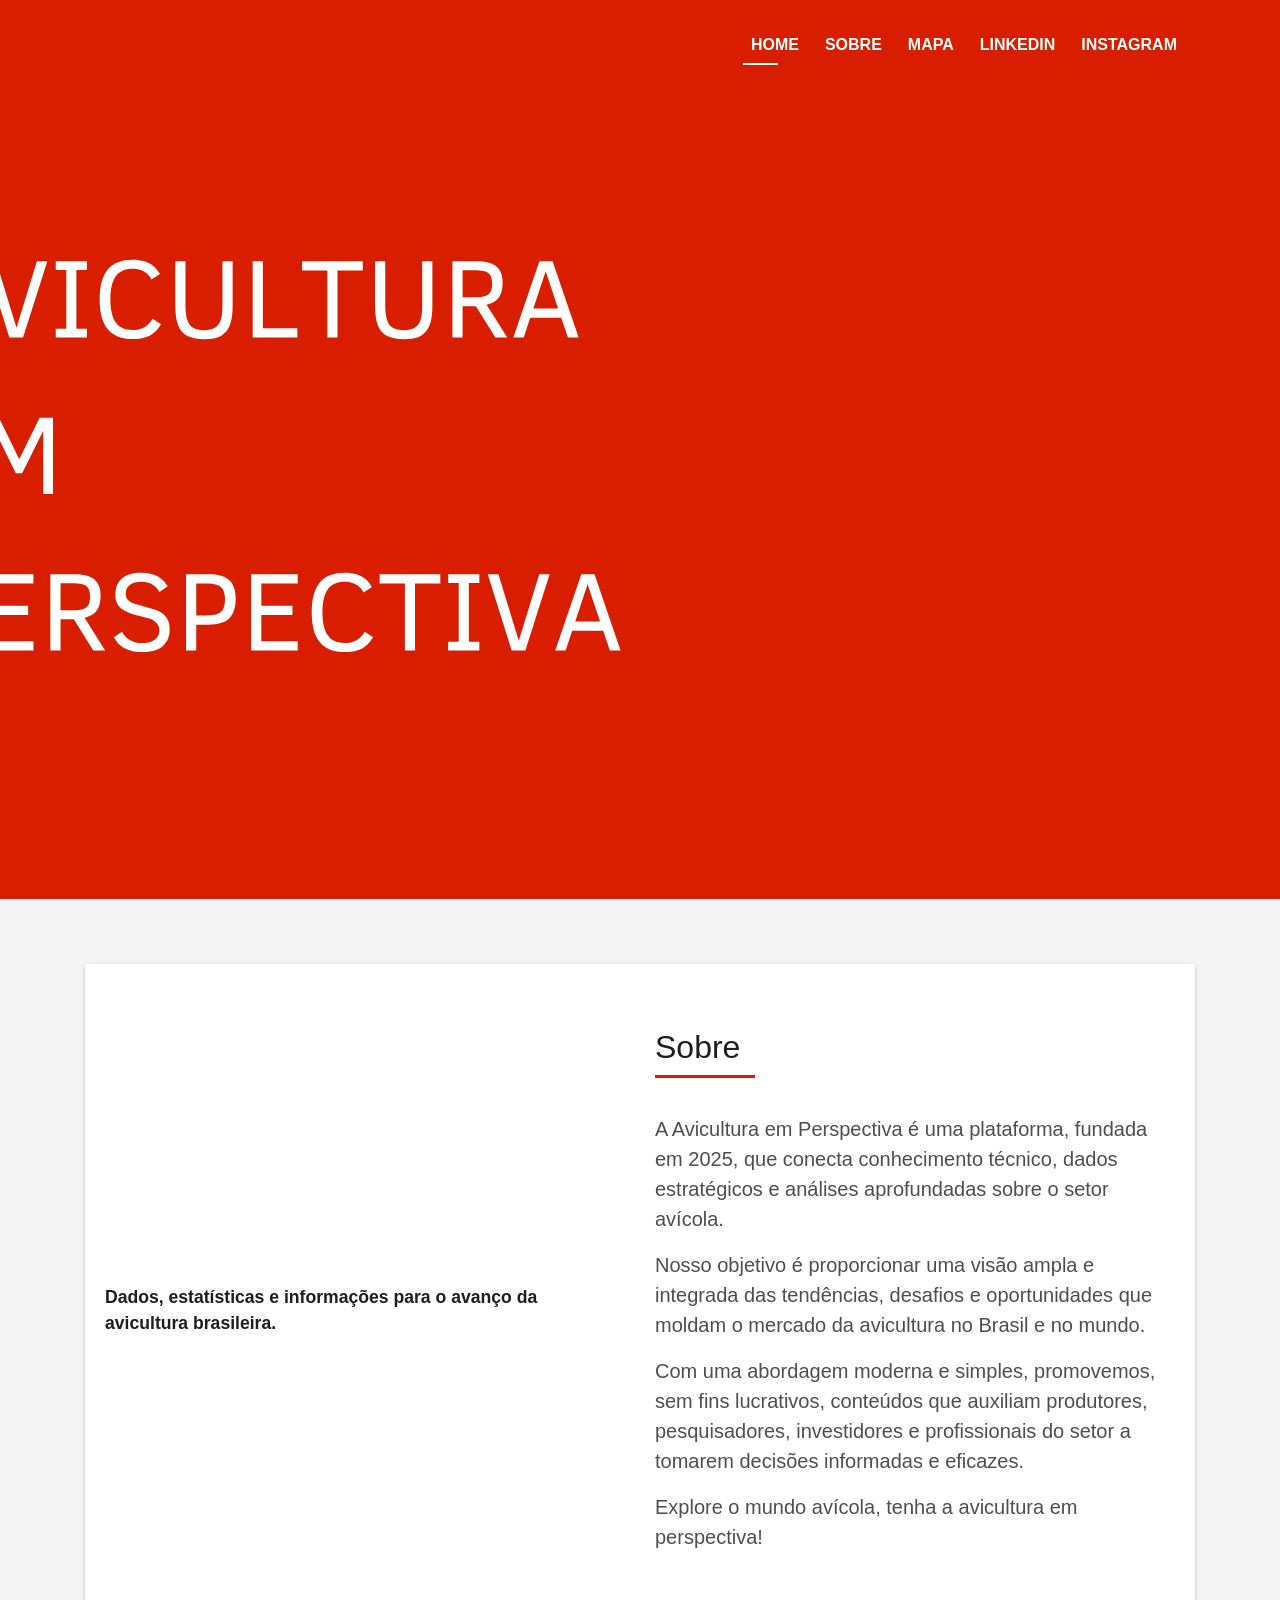
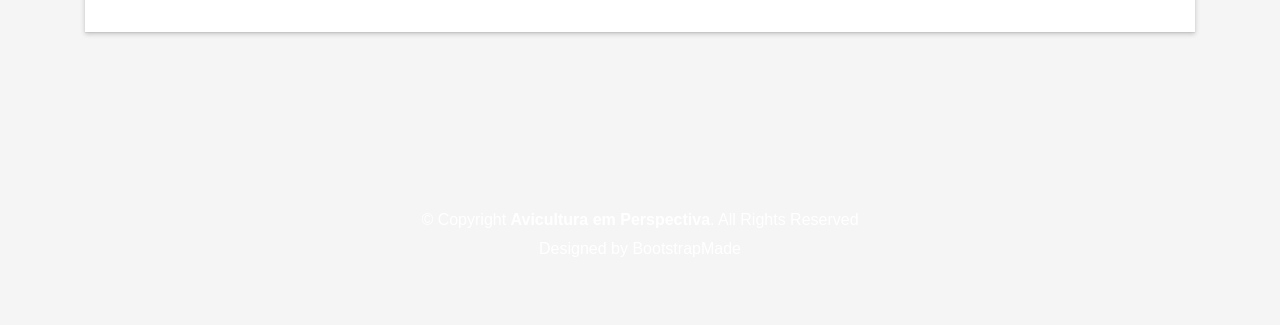
<file: index.html>
<!DOCTYPE html>
<html lang="pt-br">
<head>
  <meta charset="utf-8">
  <title>Avicultura em Perspectiva</title>
  <meta content="width=device-width, initial-scale=1.0" name="viewport">
  <meta content="Avicultura" name="keywords">
  <meta content="" name="description">

  <!-- Favicons -->
  <link href="img/favicon.png" rel="icon">

  <!-- Bootstrap CSS File -->
  <link href="lib/bootstrap/css/bootstrap.min.css" rel="stylesheet">

  <!-- Libraries CSS Files -->
  <link href="lib/font-awesome/css/font-awesome.min.css" rel="stylesheet">

  <!-- Main Stylesheet File -->
  <link href="css/style.css" rel="stylesheet">

  <!-- =======================================================
    Theme Name: DevFolio
    Theme URL: https://bootstrapmade.com/devfolio-bootstrap-portfolio-html-template/
    Author: BootstrapMade.com
    License: https://bootstrapmade.com/license/
  ======================================================= -->
</head>

<body id="page-top">

  <!--/ Nav Star /-->
  <nav class="navbar navbar-b navbar-trans navbar-expand-md fixed-top" id="mainNav">
    <div class="container">
      <a class="navbar-brand js-scroll" href="#page-top"></a>
      <button class="navbar-toggler collapsed" type="button" data-toggle="collapse" data-target="#navbarDefault"
        aria-controls="navbarDefault" aria-expanded="false" aria-label="Toggle navigation">
        <span></span>
        <span></span>
        <span></span>
      </button>
      <div class="navbar-collapse collapse justify-content-end" id="navbarDefault">
        <ul class="navbar-nav">
          <li class="nav-item">
            <a class="nav-link js-scroll active" href="#home">Home</a>
          </li>
          <li class="nav-item">
            <a class="nav-link js-scroll" href="#about">Sobre</a>
          </li>
          <li class="nav-item">
            <a class="nav-link" href="mapa.html">Mapa</a>
          </li>
          <li class="nav-item">
            <a class="nav-link js-scroll" href="https://www.linkedin.com/company/avicultura-em-perspectiva" target=_blank>LinkedIn</a>
          </li>
          <li class="nav-item">
            <a class="nav-link js-scroll" href="https://www.instagram.com/aviculturaemperspectiva" target=_blank>Instagram</a>
          </li>
        </ul>
      </div>
    </div>
  </nav>
  <!--/ Nav End /-->

  <!--/ Intro Skew Star /-->
  <div id="home" class="intro route bg-image" style="background-image: url(img/intro-bg.svg)">
  </div>
  <!--/ Intro Skew End /-->

  <section id="about" class="about-mf sect-pt4 route">
    <div class="container">
      <div class="row">
        <div class="col-sm-12">
          <div class="box-shadow-full">
            <div class="row">
              <div class="col-md-6">
                <div class="row">
                  <div class="col-sm-6 col-md-5">
                    <div>
                      <p class="title-s"></p><br><br>
                    </div>
                  </div>
                  <div class="col-sm-6 col-md-7">
                  </div>
                </div>
                <div class="skill-mf">
                  <br><br><br><br><br><br><br><br><p class="title-s">Dados, estatísticas e informações para o avanço da avicultura brasileira.</p>
                </div>
              </div>
              <div class="col-md-6">
                <div class="about-me pt-4 pt-md-0">
                  <div class="title-box-2">
                    <h5 class="title-left">
                      Sobre
                    </h5>
                  </div>
                  <p class="lead">
                    A Avicultura em Perspectiva é uma plataforma, fundada em 2025, que conecta conhecimento técnico, dados estratégicos e análises aprofundadas sobre o setor avícola.
                  </p>
                  <p class="lead">
                    Nosso objetivo é proporcionar uma visão ampla e integrada das tendências, desafios e oportunidades que moldam o mercado da avicultura no Brasil e no mundo.
                  </p>
                  <p class="lead">
                    Com uma abordagem moderna e simples, promovemos, sem fins lucrativos, conteúdos que auxiliam produtores, pesquisadores, investidores e profissionais do setor a tomarem decisões informadas e eficazes.
                  </p>

                  <p class="lead">
                    Explore o mundo avícola, tenha a avicultura em perspectiva!
                  </p>
                </div>
              </div>
            </div>
          </div>
        </div>
      </div>
    </div>
  </section>

  <!--/ Section Contact-Footer Star /-->
  <section class="paralax-mf footer-paralax bg-image sect-mt4 route" style="background-image: url(img/overlay-bg.png)">
    <footer>
      <div class="container">
        <div class="row">
          <div class="col-sm-12">
            <div class="copyright-box">
              <p class="copyright">&copy; Copyright <strong>Avicultura em Perspectiva</strong>. All Rights Reserved</p>
              <div class="credits">
                <!--
                  All the links in the footer should remain intact.
                  You can delete the links only if you purchased the pro version.
                  Licensing information: https://bootstrapmade.com/license/
                  Purchase the pro version with working PHP/AJAX contact form: https://bootstrapmade.com/buy/?theme=DevFolio
                -->
                Designed by <a href="https://bootstrapmade.com/">BootstrapMade</a>
              </div>
            </div>
          </div>
        </div>
      </div>
    </footer>
  </section>
  <!--/ Section Contact-footer End /-->
  <!-- JavaScript Libraries -->
  <script src="lib/jquery/jquery.min.js"></script>
  <script src="lib/jquery/jquery-migrate.min.js"></script>
  <script src="lib/bootstrap/js/bootstrap.min.js"></script>

  <!-- Template Main Javascript File -->
  <script src="js/main.js"></script>

</body>
</html>
</file>
<file: css/style.css>
/*
  Theme Name: DevFolio
  Theme URL: https://bootstrapmade.com/devfolio-bootstrap-portfolio-html-template/
  Author: BootstrapMade.com
  License: https://bootstrapmade.com/license/
*/

/*======================================
//--//-->   STYLES GENERALES
======================================*/

.navbar.fixed-top {
  transition: background-color 0.3s ease;
}

.navbar.scrolled {
  background-color: #d91e00 !important;
}

body {
  background-color: #f5f5f5;
  color: #4e4e4e;
}

h1,
h2,
h3,
h4,
h5,
h6 {
  color: #1e1e1e;
}

a {
  color: #1e1e1e;
  transition: all 0.5s ease-in-out;
}

a:hover {
  color: #d91e00;
  text-decoration: none;
  transition: all 0.5s ease-in-out;
}

.p-r {
  position: relative;
}

.color-a {
  color: #d91e00;
}

.color-d {
  color: #f5f5f5;
}

.color-text-a {
  color: #4e4e4e;
}

.box-shadow,
.paralax-mf,
.service-box,
.work-box,
.card-blog {
  box-shadow: 0 13px 8px -10px rgba(0, 0, 0, 0.1);
}

.box-shadow-a,
.button:hover {
  box-shadow: 0 0 0 4px #cde1f8;
}

.display-5 {
  font-size: 2.5rem;
  font-weight: 300;
  line-height: 1.1;
}

.display-6 {
  font-size: 2rem;
  font-weight: 300;
  line-height: 1.1;
}

.avatar {
  width: 32px;
  height: 32px;
  margin-right: 4px;
  overflow: hidden;
}

.bg-image {
  background-repeat: no-repeat;
  background-attachment: fixed;
  background-size: cover;
  background-position: center center;
}

.overlay-mf {
  background-color: #d91e00;
  ;
}

.overlay-mf {
  position: absolute;
  top: 0;
  left: 0px;
  padding: 0;
  height: 100%;
  width: 100%;
  opacity: .7;
}

.paralax-mf {
  position: relative;
  padding: 8rem 0;
}

.display-table {
  width: 100%;
  height: 100%;
  display: table;
}

.table-cell {
  display: table-cell;
  vertical-align: middle;
}

/*--/ Sections /--*/

.sect-4 {
  padding: 4rem 0;
}

.sect-pt4 {
  padding-top: 4rem;
}

.sect-mt4 {
  margin-top: 4rem;
}

/*--/ Title s /--*/

.title-s {
  font-weight: 600;
  color: #1e1e1e;
  font-size: 1.1rem;
}

/*--/ Title A /--*/

.title-box {
  margin-bottom: 4rem;
}

.title-a {
  font-size: 3rem;
  font-weight: bold;
  text-transform: uppercase;
}

.subtitle-a {
  color: #4e4e4e;
}

.line-mf {
  width: 40px;
  height: 5px;
  background-color: #d91e00;
  margin: 0 auto;
}

/*--/ Title Left /--*/

.title-box-2 {
  margin-bottom: 3rem;
}

.title-left {
  font-size: 2rem;
  position: relative;
}

.title-left:before {
  content: '';
  position: absolute;
  height: 3px;
  background-color: #d91e00;
  width: 100px;
  bottom: -12px;
}

/*------/ Box /------*/

.box-pl2 {
  padding-left: 2rem;
}

.box-shadow-full {
  padding: 3rem 1.25rem;
  position: relative;
  background-color: #fff;
  margin-bottom: 3rem;
  z-index: 2;
  box-shadow: 0 1px 1px 0 rgba(0, 0, 0, 0.06), 0 2px 5px 0 rgba(0, 0, 0, 0.2);
}

/*------/ Socials /------*/

.socials {
  padding: 1.5rem 0;
}

.socials ul li {
  display: inline-block;
}

.socials .ico-circle {
  height: 40px;
  width: 40px;
  font-size: 1.7rem;
  border-radius: 50%;
  line-height: 1.4;
  margin: 0 15px 0 0;
  box-shadow: 0 0 0 3px #d91e00;
  transition: all 500ms ease;
}

.socials .ico-circle:hover {
  background-color: #d91e00;
  color: #fff;
  box-shadow: 0 0 0 3px #cde1f8;
  transition: all 500ms ease;
}

/*------/ Ul resect /------*/

.ul-resect,
.socials ul,
.list-ico,
.blog-wrapper .post-meta ul,
.box-comments .list-comments,
.widget-sidebar .list-sidebar,
.widget-tags ul {
  list-style: none;
  padding-left: 0;
  margin-bottom: 0;
}

.list-ico {
  line-height: 2;
}

.list-ico span {
  color: #d91e00;
  margin-right: 10px;
}

/*------/ Ico Circle /------*/

.ico-circle {
  height: 100px;
  width: 100px;
  font-size: 2rem;
  border-radius: 50%;
  line-height: 1.55;
  margin: 0 auto;
  text-align: center;
  box-shadow: 0 0 0 10px #d91e00;
  display: block;
}

/*------/ Owl Carousel /------*/

.owl-theme .owl-dots {
  text-align: center;
  margin-top: 18px;
}

.owl-theme .owl-dots .owl-dot {
  display: inline-block;
}

.owl-theme .owl-dots .owl-dot span {
  width: 18px;
  height: 7px;
  margin: 5px 5px;
  background: #d91e00;
  border: 0px solid #d91e00;
  display: block;
  transition: all 0.6s ease-in-out;
  cursor: pointer;
}

.owl-theme .owl-dots .owl-dot:hover span {
  background-color: #d91e00;
}

.owl-theme .owl-dots .owl-dot.active span {
  background-color: #1B1B1B;
  width: 25px;
}

/*--/ Scrolltop s /--*/

.scrolltop-mf {
  position: relative;
  display: none;
}

.scrolltop-mf span {
  z-index: 999;
  position: fixed;
  width: 42px;
  height: 42px;
  background-color: #d91e00;
  opacity: .7;
  font-size: 1.6rem;
  line-height: 1.5;
  text-align: center;
  color: #fff;
  top: auto;
  left: auto;
  right: 30px;
  bottom: 50px;
  cursor: pointer;
  border-radius: 50%;
}

/* Back to top button */

.back-to-top {
  position: fixed;
  display: none;
  background: #d91e00;
  color: #fff;
  width: 44px;
  height: 44px;
  text-align: center;
  line-height: 1;
  font-size: 16px;
  border-radius: 50%;
  right: 15px;
  bottom: 15px;
  transition: background 0.5s;
  z-index: 11;
}

.back-to-top i {
  padding-top: 12px;
  color: #fff;
}

/*======================================
//--//-->   NAVBAR
======================================*/

.navbar-b {
  transition: all .5s ease-in-out;
  background-color: transparent;
  padding-top: 1.563rem;
  padding-bottom: 1.563rem;
}

.navbar-b.navbar-reduce {
  box-shadow: 0px 6px 9px 0px rgba(0, 0, 0, 0.06);
}

.navbar-b.navbar-trans .nav-item,
.navbar-b.navbar-reduce .nav-item {
  position: relative;
  padding-right: 10px;
  padding-left: 0;
}

.navbar-b.navbar-trans .nav-link,
.navbar-b.navbar-reduce .nav-link {
  color: #fff;
  text-transform: uppercase;
  font-weight: 600;
}

.navbar-b.navbar-trans .nav-link:before,
.navbar-b.navbar-reduce .nav-link:before {
  content: '';
  position: absolute;
  margin-left: 0px;
  width: 0%;
  bottom: 0;
  left: 0;
  height: 2px;
  transition: all 500ms ease;
}

.navbar-b.navbar-trans .nav-link:hover,
.navbar-b.navbar-reduce .nav-link:hover {
  color: #1B1B1B;
}

.navbar-b.navbar-trans .nav-link:hover:before,
.navbar-b.navbar-reduce .nav-link:hover:before {
  width: 35px;
}

.navbar-b.navbar-trans .show > .nav-link:before,
.navbar-b.navbar-trans .active > .nav-link:before,
.navbar-b.navbar-trans .nav-link.show:before,
.navbar-b.navbar-trans .nav-link.active:before,
.navbar-b.navbar-reduce .show > .nav-link:before,
.navbar-b.navbar-reduce .active > .nav-link:before,
.navbar-b.navbar-reduce .nav-link.show:before,
.navbar-b.navbar-reduce .nav-link.active:before {
  width: 35px;
}

.navbar-b.navbar-trans .nav-link:before {
  background-color: #fff;
}

.navbar-b.navbar-trans .nav-link:hover {
  color: #fff;
}

.navbar-b.navbar-trans .show > .nav-link,
.navbar-b.navbar-trans .active > .nav-link,
.navbar-b.navbar-trans .nav-link.show,
.navbar-b.navbar-trans .nav-link.active {
  color: #fff;
}

.navbar-b.navbar-reduce {
  transition: all .5s ease-in-out;
  background-color: #fff;
  padding-top: 15px;
  padding-bottom: 15px;
}

.navbar-b.navbar-reduce .nav-link {
  color: #d91e00;
}

.navbar-b.navbar-reduce .nav-link:before {
  background-color: #d91e00;
}

.navbar-b.navbar-reduce .nav-link:hover {
  color: #d91e00;
}

.navbar-b.navbar-reduce .show > .nav-link,
.navbar-b.navbar-reduce .active > .nav-link,
.navbar-b.navbar-reduce .nav-link.show,
.navbar-b.navbar-reduce .nav-link.active {
  color: #d91e00;
}

.navbar-b.navbar-reduce .navbar-brand {
  color: #d91e00;
}

.navbar-b.navbar-reduce .navbar-toggler span {
  background-color: #1B1B1B;
}

.navbar-b .navbar-brand {
  color: #fff;
  font-size: 1.6rem;
  font-weight: 600;
}

.navbar-b .navbar-nav .dropdown-item.show .dropdown-menu,
.navbar-b .dropdown.show .dropdown-menu,
.navbar-b .dropdown-btn.show .dropdown-menu {
  -webkit-transform: translate3d(0px, 0px, 0px);
  transform: translate3d(0px, 0px, 0px);
  visibility: visible !important;
}

.navbar-b .dropdown-menu {
  margin: 1.12rem 0 0;
  border-radius: 0;
}

.navbar-b .dropdown-menu .dropdown-item {
  padding: .7rem 1.7rem;
  transition: all 500ms ease;
}

.navbar-b .dropdown-menu .dropdown-item:hover {
  background-color: #d91e00;
  color: #fff;
  transition: all 500ms ease;
}

.navbar-b .dropdown-menu .dropdown-item.active {
  background-color: #d91e00;
}

/*--/ Hamburger Navbar /--*/

.navbar-toggler {
  position: relative;
}

.navbar-toggler:focus,
.navbar-toggler:active {
  outline: 0;
}

.navbar-toggler span {
  display: block;
  background-color: #fff;
  height: 3px;
  width: 25px;
  margin-top: 4px;
  margin-bottom: 4px;
  -webkit-transform: rotate(0deg);
  transform: rotate(0deg);
  left: 0;
  opacity: 1;
}

.navbar-toggler span:nth-child(1),
.navbar-toggler span:nth-child(3) {
  transition: -webkit-transform .35s ease-in-out;
  transition: transform .35s ease-in-out;
  transition: transform .35s ease-in-out, -webkit-transform .35s ease-in-out;
}

.navbar-toggler:not(.collapsed) span:nth-child(1) {
  position: absolute;
  left: 12px;
  top: 10px;
  -webkit-transform: rotate(135deg);
  transform: rotate(135deg);
  opacity: 0.9;
}

.navbar-toggler:not(.collapsed) span:nth-child(2) {
  height: 12px;
  visibility: hidden;
  background-color: transparent;
}

.navbar-toggler:not(.collapsed) span:nth-child(3) {
  position: absolute;
  left: 12px;
  top: 10px;
  -webkit-transform: rotate(-135deg);
  transform: rotate(-135deg);
  opacity: 0.9;
}

/*======================================
//--//-->   INTRO
======================================*/

.intro {
  height: 100vh;
  position: relative;
  color: #fff;
}

.intro .intro-content {
  text-align: center;
  position: absolute;
}

.intro .overlay-itro {
  background-color: rgba(0, 0, 0, 0.6);
  position: absolute;
  top: 0;
  left: 0px;
  padding: 0;
  height: 100%;
  width: 100%;
  opacity: .9;
}

.intro .intro-title {
  color: #fff;
  font-weight: 600;
  font-size: 3rem;
}

.intro .intro-subtitle {
  font-size: 1.5rem;
  font-weight: 300;
}

.intro .text-slider-items {
  display: none;
}

.intro-single {
  height: 350px;
}

.intro-single .intro-content {
  margin-top: 30px;
}

.intro-single .intro-title {
  text-transform: uppercase;
  font-size: 3rem;
}

.intro-single .breadcrumb {
  background-color: transparent;
  color: #d91e00;
}

.intro-single .breadcrumb .breadcrumb-item:before {
  color: #cde1f8;
}

.intro-single .breadcrumb .breadcrumb-item.active {
  color: #cde1f8;
}

.intro-single .breadcrumb a {
  color: #fff;
}

/*======================================
//--//-->   ABOUT
======================================*/

.about-mf .box-shadow-full {
  padding-top: 4rem;
  padding-bottom: 4rem;
}

.about-mf .about-img {
  margin-bottom: 2rem;
}

.about-mf .about-img img {
  margin-left: 10px;
}

.skill-mf span {
  color: #d91e00;
}

.skill-mf .progress {
  background-color: #d91e00;
  margin: .5rem 0 1.2rem 0;
  border-radius: 0;
  height: .7rem;
}

.skill-mf .progress .progress-bar {
  height: .7rem;
  background-color: #d91e00;
}



/*======================================
//--//-->   COUNTER
======================================*/

.counter-box {
  color: #fff;
  text-align: center;
}

.counter-ico {
  margin-bottom: 1rem;
}

.counter-ico .ico-circle {
  height: 60px;
  width: 60px;
  line-height: 1.8;
  box-shadow: 0 0 0 10px #cde1f8;
}

.counter-num .counter {
  font-size: 2rem;
  margin-bottom: 0;
}

/*======================================
//--//-->   PORTFOLIO
======================================*/

.work-box {
  margin-bottom: 3rem;
  -webkit-backface-visibility: hidden;
  backface-visibility: hidden;
  background-color: #fff;
}

.work-box:hover img {
  -webkit-transform: scale(1.3);
  transform: scale(1.3);
}

.work-img {
  display: block;
  overflow: hidden;
}

.work-img img {
  transition: all 1s;
}

.work-content {
  padding: 2rem 3% 1rem 4%;
}

.work-content .w-more {
  color: #4e4e4e;
  font-size: .8rem;
}

.work-content .w-more .w-ctegory {
  color: #d91e00;
}

.work-content .w-like {
  font-size: 2.5rem;
  color: #d91e00;
  float: right;
}

.work-content .w-like a {
  color: #d91e00;
}

.work-content .w-like .num-like {
  font-size: .7rem;
}

.w-title {
  font-size: 1.2rem;
}


/*======================================
//--//-->   CONTACT
======================================*/

.footer-paralax {
  padding: 4rem 0 0 0;
}

.contact-mf {
  margin-top: 4rem;
}

/*======================================
//--//-->   FOOTER
======================================*/

footer {
  text-align: center;
  color: #fff;
  padding-bottom: 4rem;
}

footer .copyright {
  margin-bottom: .3rem;
}

footer .credits {
  margin-bottom: 0;
}

footer .credits a {
  color: #fff;
}
</file>
